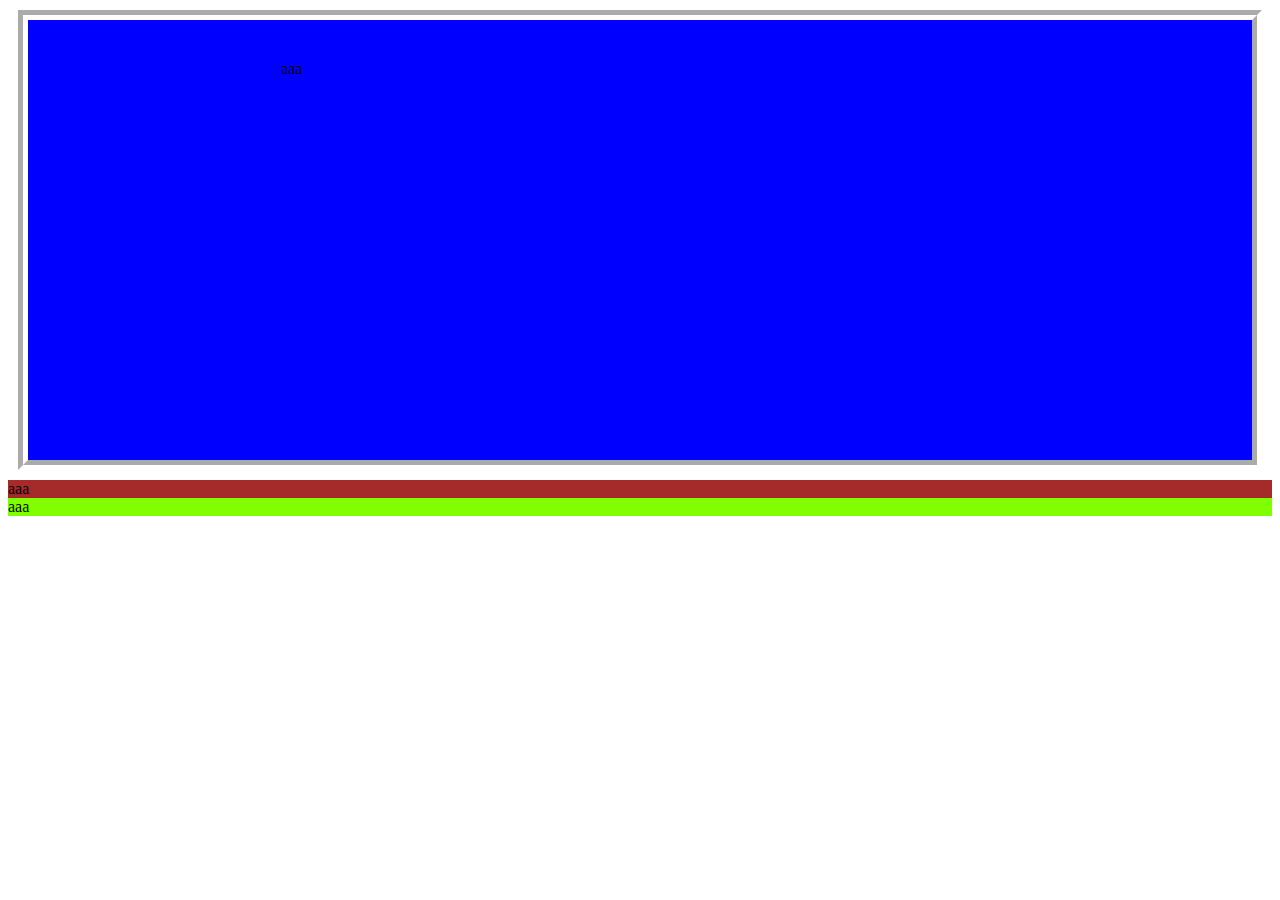
<file: Módulo 2/Aula 01, dps de muito tempo/index.html>
<!DOCTYPE html>
<html lang="pt-br">
<head>
    <meta charset="UTF-8">
    <meta name="viewport" content="width=device-width, initial-scale=1.0">
    <title>muito tempo</title>
    <link rel="stylesheet" href="style.css">
</head>
<body>
    <div class="primeiradiv">
aaa
    </div>
    <div class="segundadiv">
aaa
    </div>
    <div class="terceiradiv">
aaa
    </div>
</body>
</html>
</file>
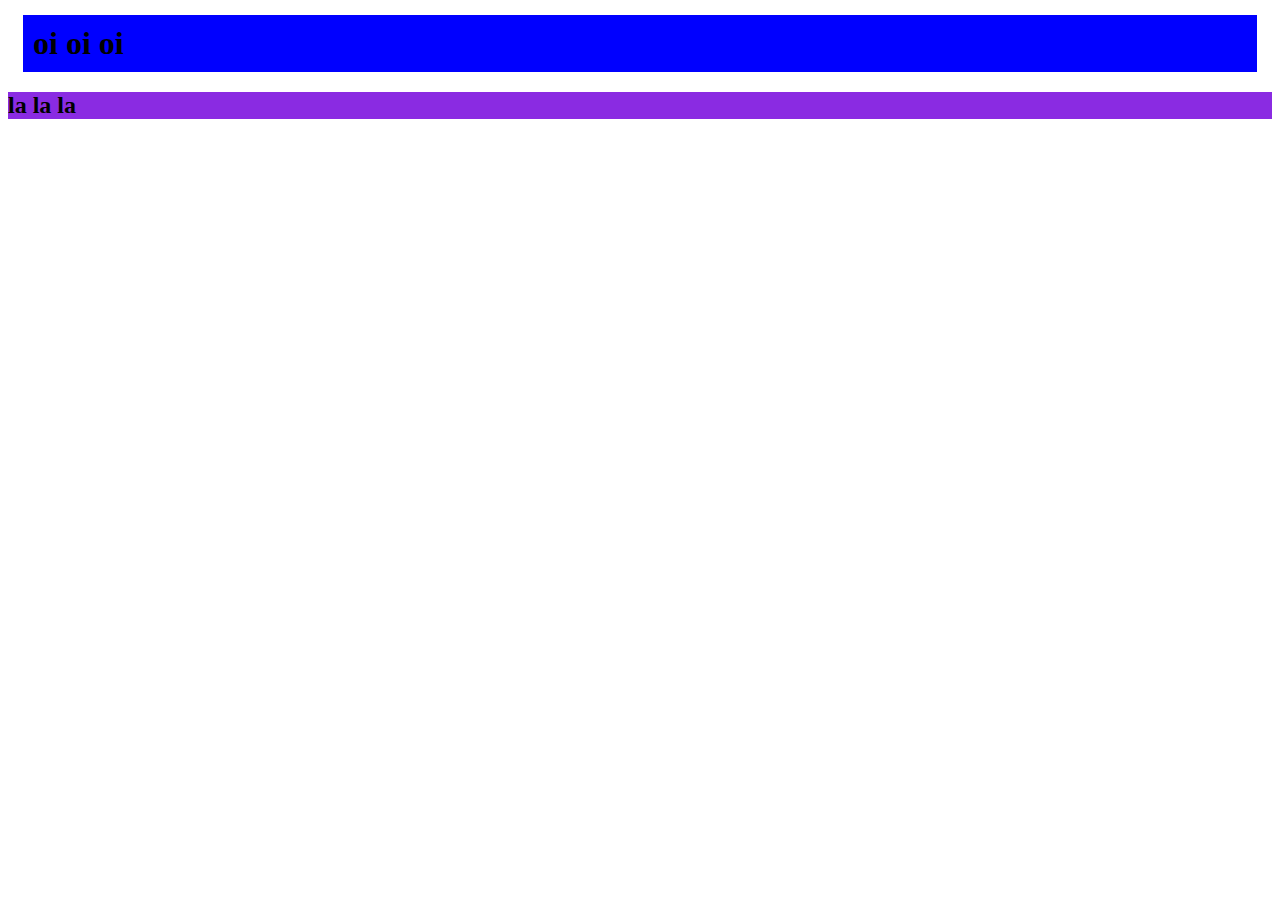
<file: Módulo 2/aula 02 - box model e inline-mode/index.html>
<!DOCTYPE html>
<html lang="pt-br">
<head>
    <meta charset="UTF-8">
    <meta name="viewport" content="width=device-width, initial-scale=1.0">
    <title>box model</title>
    <link rel="stylesheet" href="style.css">
</head>
<body>
  <h1>oi oi oi</h1>
  <h2>la la la</h2>
</body>
</html>
</file>
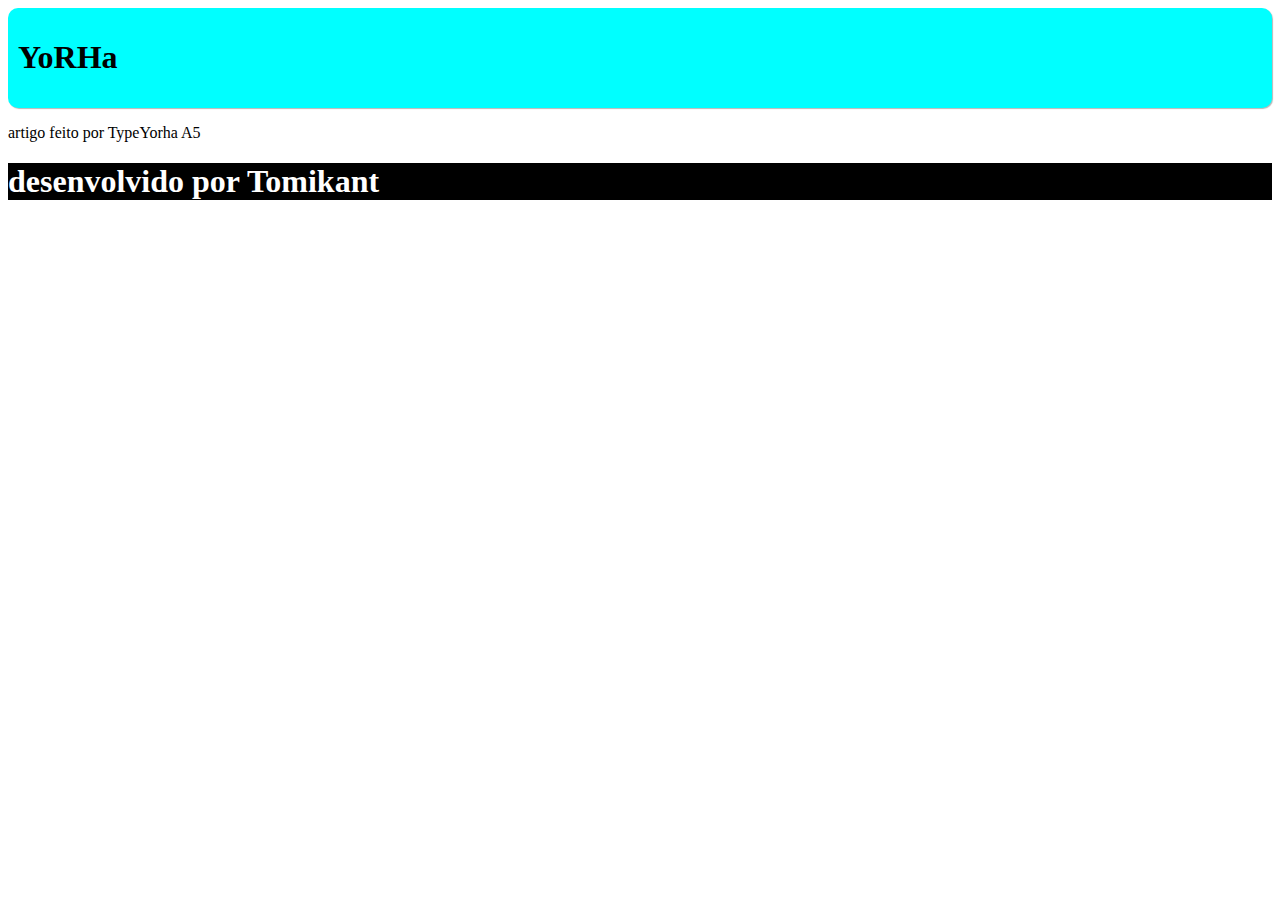
<file: Módulo 2/aula 03 - html semantico_divs semanticas/index.html>
<!DOCTYPE html>
<html lang="en">
<head>
    <meta charset="UTF-8">
    <meta name="viewport" content="width=device-width, initial-scale=1.0">
    <link rel="stylesheet" href="style.css">
    <title>Semantica</title>
</head>
<body>
    <header>
        <h1>YoRHa</h1>
        <nav>

        </nav>
    </header>
    <main>
        <section id="principal">

        </section>
        <section id="noticias">
            <article>

                <aside>
                    <p>artigo feito por TypeYorha A5</p>
                </aside>
            </article>
            <article>
                
            </article>
        </section>
    </main>
    <footer>
    <h1>
        desenvolvido por Tomikant
    </h1>                         
    </footer>
</body>
</html>
</file>
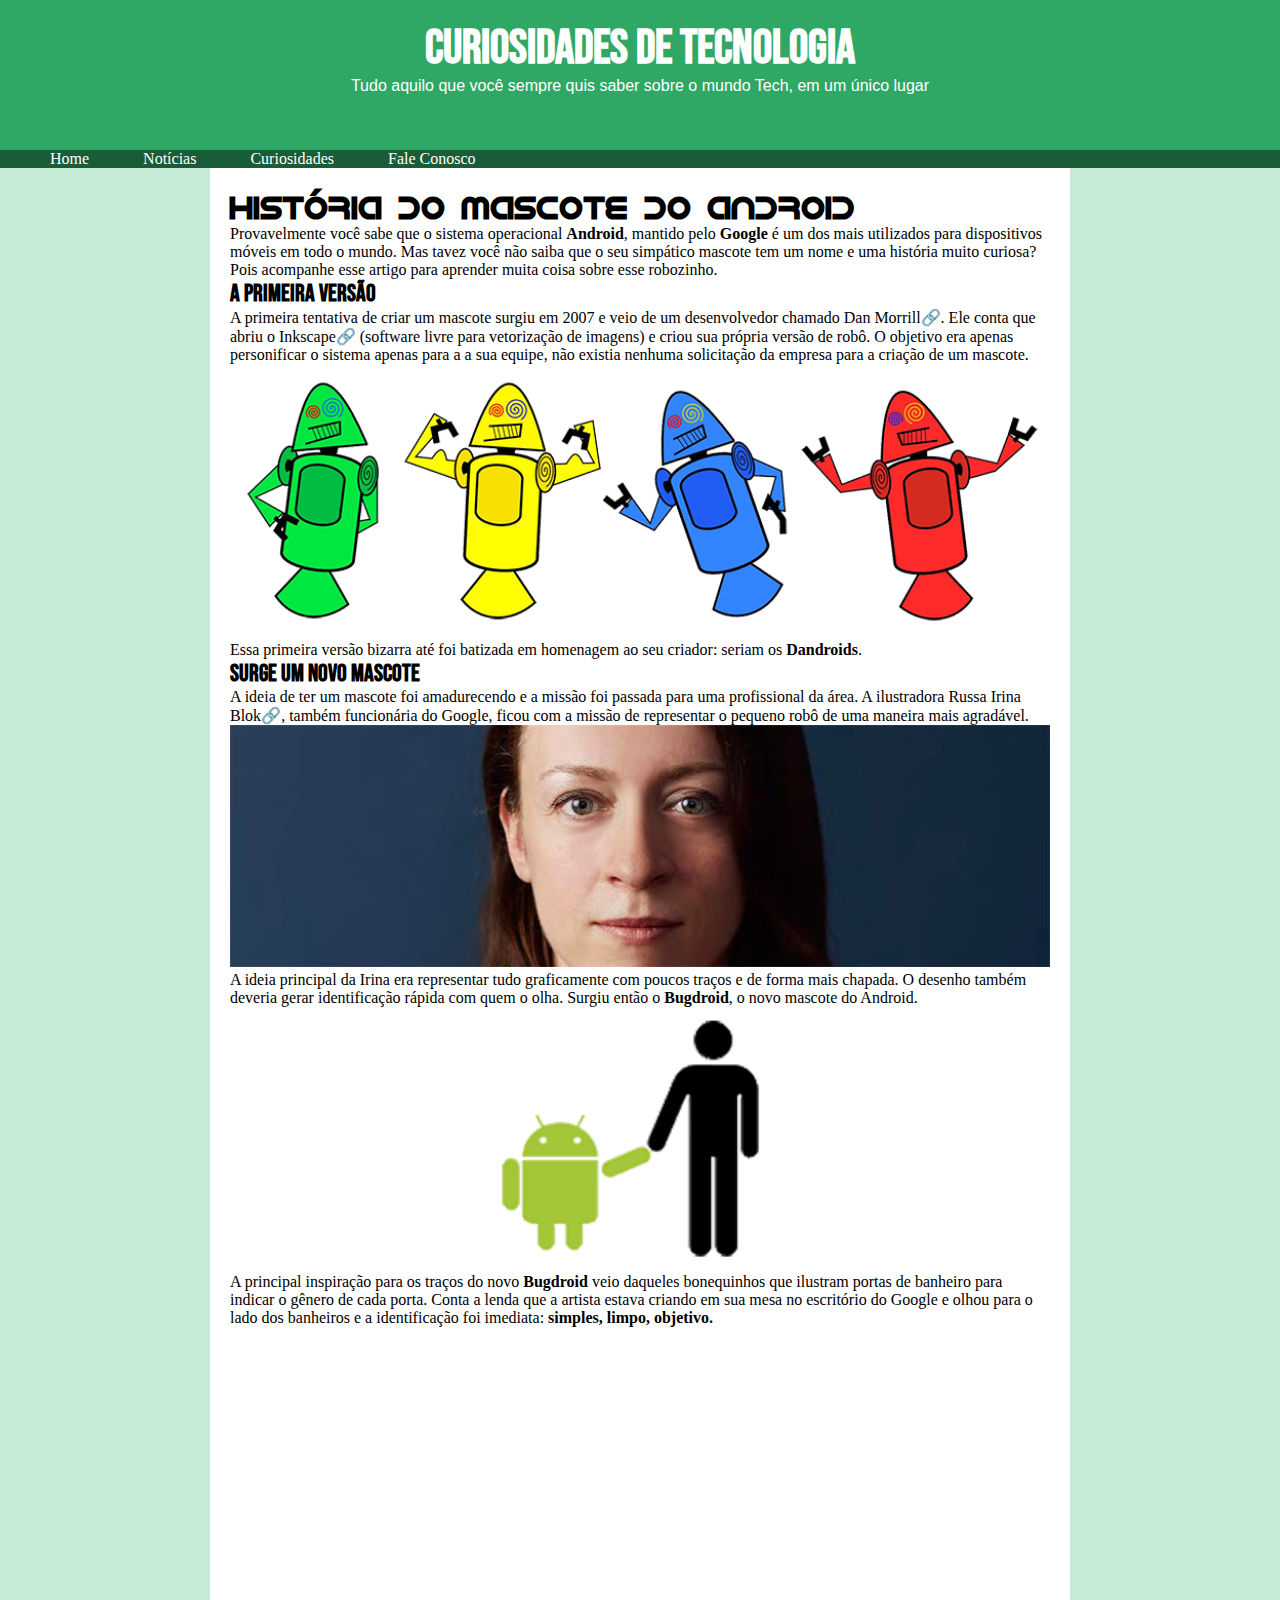
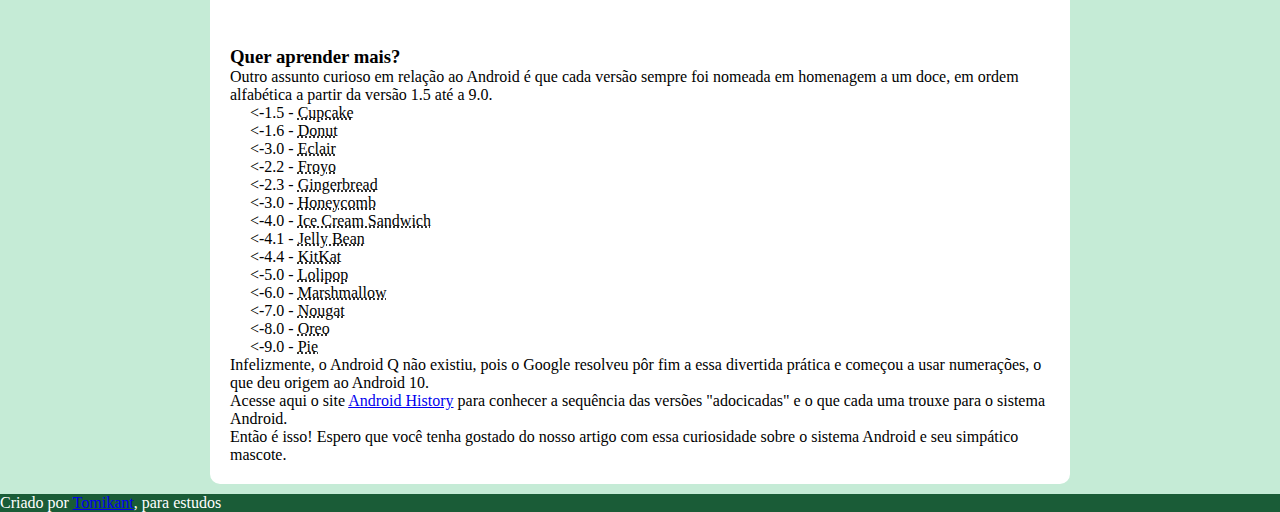
<file: Módulo 2/aula 04 desafio/index.html>
<!DOCTYPE html>
<html lang="pt-br">
<head>
    <meta charset="UTF-8">
    <meta name="viewport" content="width=device-width, initial-scale=1.0">
    <title>Android</title>
    <link rel="stylesheet" href="style.css">
    <link rel="shortcut icon" href="imagens/favicon.ico" type="image/x-icon">
</head>
<body>
    <header>
        <h1>Curiosidades de Tecnologia</h1>

        <p>Tudo aquilo que você sempre quis saber sobre o mundo Tech, em um único lugar</p>
    </header>
    <nav>
        <a href="#">Home</a>
        <a href="#">Notícias</a>
        <a href="#">Curiosidades</a>
        <a href="#">Fale Conosco</a>
    </nav>
    <main>
        <article>
            <h1>História do Mascote do Android</h1>

            <p>Provavelmente você sabe que o sistema operacional <strong>Android</strong>, mantido pelo <strong>Google</strong> é um dos mais utilizados para dispositivos móveis em todo o mundo. Mas tavez você não saiba que o seu simpático mascote tem um nome e uma história muito curiosa? Pois acompanhe esse artigo para aprender muita coisa sobre esse robozinho.</p>

            <h2>A primeira versão</h2>

            <p>A primeira tentativa de criar um mascote surgiu em 2007 e veio de um desenvolvedor chamado <a href="https://androidcommunity.com/dan-morrill-shows-us-the-android-mascot-that-almost-was-20130103/" target="_blank" rel="external">Dan Morrill</a>. Ele conta que abriu o <a href="https://inkscape.org/pt-br/" target="_blank" rel="external">Inkscape</a> (software livre para vetorização de imagens) e criou sua própria versão de robô. O objetivo era apenas personificar o sistema apenas para a a sua equipe, não existia nenhuma solicitação da empresa para a criação de um mascote.</p>

            <img src="imagens/dan-droids.png" alt="">

            <p>Essa primeira versão bizarra até foi batizada em homenagem ao seu criador: seriam os <strong>Dandroids</strong>.</p>

            <h2>Surge um novo mascote</h2>

            <p>A ideia de ter um mascote foi amadurecendo e a missão foi passada para uma profissional da área. A ilustradora Russa <a href="https://www.irinablok.com/" target="_blank" rel="external">Irina Blok</a>, também funcionária do Google, ficou com a missão de representar o pequeno robô de uma maneira mais agradável.</p>

            <img src="imagens/irina-blok.jpg" alt="">

            <p>A ideia principal da Irina era representar tudo graficamente com poucos traços e de forma mais chapada. O desenho também deveria gerar identificação rápida com quem o olha. Surgiu então o <strong>Bugdroid</strong>, o novo mascote do Android.</p>

            <img src="imagens/bugdroid.png" class="androidgoogle" alt="">

            <p>A principal inspiração para os traços do novo <strong>Bugdroid</strong> veio daqueles bonequinhos que ilustram portas de banheiro para indicar o gênero de cada porta. Conta a lenda que a artista estava criando em sua mesa no escritório do Google e olhou para o lado dos banheiros e a identificação foi imediata: <strong>simples, limpo, objetivo.</strong></p>

            <section>
                <iframe width="560" height="315" src="https://www.youtube.com/embed/l2UDgpLz20M?si=zcFjBGTnUpT4gZ3U" title="YouTube video player" frameborder="0" allow="accelerometer; autoplay; clipboard-write; encrypted-media; gyroscope; picture-in-picture; web-share" referrerpolicy="strict-origin-when-cross-origin" allowfullscreen></iframe>
            </section>
        </article>
        <aside>
            <h3>Quer aprender mais?</h3> 

            <p>Outro assunto curioso em relação ao Android é que cada versão sempre foi nomeada em homenagem a um doce, em ordem alfabética a partir da versão 1.5 até a 9.0.</p>

            <ul>
                <li>1.5 - <abbr title="Bolo de Copo">Cupcake</abbr></li>
                <li>1.6 - <abbr title="Rosquinha">Donut</abbr></li>
                <li>3.0 - <abbr title="Bomba">Eclair</abbr></li>
                <li>2.2 - <abbr title="Iogorte Congelado">Froyo</abbr></li>
                <li>2.3 - <abbr title="Biscoito de Gengibre">Gingerbread</abbr></li>
                <li>3.0 - <abbr title="Favo de Mel">Honeycomb</abbr></li>
                <li>4.0 - <abbr title="Sandúiche de Sorvete">Ice Cream Sandwich</abbr></li>
                <li>4.1 - <abbr title="Jujuba">Jelly Bean</abbr></li>
                <li>4.4 - <abbr title="Kitkat">KitKat</abbr></li>
                <li>5.0 - <abbr title="Pirulito">Lolipop</abbr></li>
                <li>6.0 - <abbr title="Marsmallow">Marshmallow</abbr></li>
                <li>7.0 - <abbr title="Torrone">Nougat</abbr></li>
                <li>8.0 - <abbr title="Oreo">Oreo</abbr></li>
                <li>9.0 - <abbr title="Torta">Pie</abbr></li>
            </ul>

            <p>Infelizmente, o Android Q não existiu, pois o Google resolveu pôr fim a essa divertida prática e começou a usar numerações, o que deu origem ao Android 10.</p>

            <p>Acesse aqui o site <a href="https://www.android.com/intl/pt_br/what-is-android/" target="_blank" rel="external">Android History</a> para conhecer a sequência das versões "adocicadas" e o que cada uma trouxe para o sistema Android.</p>

            <p>Então é isso! Espero que você tenha gostado do nosso artigo com essa curiosidade sobre o sistema Android e seu simpático mascote.</p>
        </aside>
    </main>
    <footer>
        <p>Criado por <a href="https://github.com/Tomikantt" target="_blank" rel="external">Tomikant</a>, para estudos</p>
    </footer>
</body>
</html>
</file>
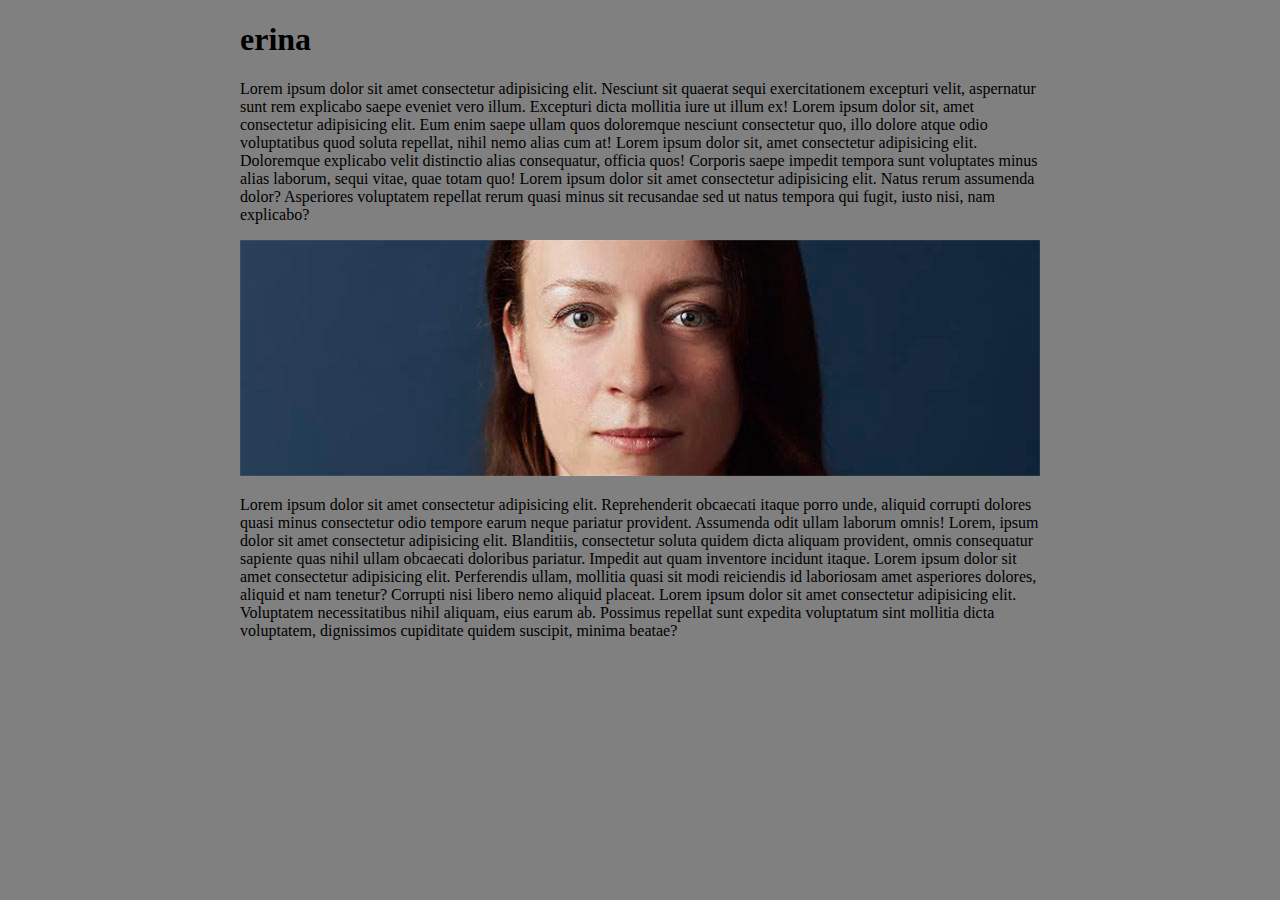
<file: Módulo 2/aula 05 responsividade/index.html>
<!DOCTYPE html>
<html lang="pt-br">
<head>
    <meta charset="UTF-8">
    <meta name="viewport" content="width=device-width, initial-scale=1.0">
    <title>responsividade</title>
    <link rel="stylesheet" href="style.css">
</head>
    <body>
        <main>
            <h1>
              erina
            </h1>
            <p>
                Lorem ipsum dolor sit amet consectetur adipisicing elit. Nesciunt sit quaerat sequi exercitationem excepturi velit, aspernatur sunt rem explicabo saepe eveniet vero illum. Excepturi dicta mollitia iure ut illum ex! Lorem ipsum dolor sit, amet consectetur adipisicing elit. Eum enim saepe ullam quos doloremque nesciunt consectetur quo, illo dolore atque odio voluptatibus quod soluta repellat, nihil nemo alias cum at! Lorem ipsum dolor sit, amet consectetur adipisicing elit. Doloremque explicabo velit distinctio alias consequatur, officia quos! Corporis saepe impedit tempora sunt voluptates minus alias laborum, sequi vitae, quae totam quo! Lorem ipsum dolor sit amet consectetur adipisicing elit. Natus rerum assumenda dolor? Asperiores voluptatem repellat rerum quasi minus sit recusandae sed ut natus tempora qui fugit, iusto nisi, nam explicabo?
            </p>
            <img src="imagens/irina-blok.jpg" alt="">
            <p>
                Lorem ipsum dolor sit amet consectetur adipisicing elit. Reprehenderit obcaecati itaque porro unde, aliquid corrupti dolores quasi minus consectetur odio tempore earum neque pariatur provident. Assumenda odit ullam laborum omnis! Lorem, ipsum dolor sit amet consectetur adipisicing elit. Blanditiis, consectetur soluta quidem dicta aliquam provident, omnis consequatur sapiente quas nihil ullam obcaecati doloribus pariatur. Impedit aut quam inventore incidunt itaque. Lorem ipsum dolor sit amet consectetur adipisicing elit. Perferendis ullam, mollitia quasi sit modi reiciendis id laboriosam amet asperiores dolores, aliquid et nam tenetur? Corrupti nisi libero nemo aliquid placeat. Lorem ipsum dolor sit amet consectetur adipisicing elit. Voluptatem necessitatibus nihil aliquam, eius earum ab. Possimus repellat sunt expedita voluptatum sint mollitia dicta voluptatem, dignissimos cupiditate quidem suscipit, minima beatae?
            </p>
        </main>
    </body>
</html>
</file>
<file: Módulo 2/Aula 01, dps de muito tempo/style.css>
@charset "UTF-8";

.primeiradiv {
    background-color: blue;
    height: 400px;
    width: 200;
    padding-left: 20%;
    margin: 20px;
    padding-top: 40px;
    outline: 10px groove white}
.segundadiv {
    background-color: brown;
    height: 200;
    width: 200;
}
.terceiradiv {
    background-color: chartreuse;
    height: 200;
    width: 200;
}
</file>
<file: Módulo 2/aula 02 - box model e inline-mode/style.css>
@charset "UTF-8";

h1 {
    background-color: blue;
    border: 21px;
    margin: 15px;
    padding: 10px 10px;
}
h2 {
    background-color: blueviolet;
}
</file>
<file: Módulo 2/aula 03 - html semantico_divs semanticas/style.css>
@charset "UTF-8";

header {
    padding: 10px;
    margin: 0px;
    background-color: aqua;
    border-radius: 10px;
    box-shadow: 1px 1px 1px rgba(0, 0, 0, 0.288)
}
footer {
    background-color: black;
    color: white
}
</file>
<file: Módulo 2/aula 04 desafio/style.css>
@charset "UTF-8";

@import url('https://fonts.googleapis.com/css2?family=Bebas+Neue&display=swap');

@font-face {
    font-family: android;
    src: url('fontes/idroid.otf') format('opentype');
    font-weight: normal;
    font-style: normal;
}

:root {
    --cor0:#c5ebd6;
    --cor1:#c5ebd6;
    --cor2:#83e1ad;
    --cor3:#3ddc84;
    --cor4:#2fa866;
    --cor5:#1a5c37;
    --cor6:#063d1e;

    --fonte-padrao: arial, verdana, helvetica, sans-serif;
    --fonte-destaque: 'bebas neue', cursive;
    --fonte-android: 'android', cursive;
}

* {
    margin: 0;
    padding: 0;
}

body {
    background-color:var(--cor0)
}

header {
    background-color: var(--cor4);
    min-height: 150px;
    text-align: center;
}

header h1 {
    color: white;
    font-family: var(--fonte-destaque);
    padding-top: 20px;
    font-size: 3em;
}

header p {
    color: white;
    font-family: var(--fonte-padrao);
}

nav {
    background-color: var(--cor5);
}

nav a {
    color: white;
    text-decoration: none;
    margin-left: 50px;
}

nav a:hover {
    background-color: aqua;
    border-radius: 6px;
}

main {
    background-color: white;
    max-width: 820px;
    margin: auto;
    margin-bottom: 10px;
    border-bottom-left-radius: 10px;
    border-bottom-right-radius: 10px;
    padding: 20px;
}

main img {
    width: 100%;
}

main iframe {
    width: 100%;
}

.androidgoogle {
    width: 50%;
    display: block;
    margin: auto;
}

article h1 {
    font-family: var(--fonte-android)
}

article h2 {
    font-family: var(--fonte-destaque);
}

article a {
    text-decoration: none;
    color: black;
}

article a::after {
    content: '🔗';
}

aside {

}

aside ul li {
margin-left: 20px;
list-style: none;
}

aside ul li::before {
    content: '<-';
}

footer {
    background-color: var(--cor5);
    color: white;
    text-decoration: none;
}

footer p:visited {
    color: white;
    text-decoration: none;
}
</file>
<file: Módulo 2/aula 05 responsividade/style.css>
@charset "UTF-8";

body {
    background-color: gray;
}

main {
    max-width: 800px;
    margin: auto;
    min-width: 400px;
}

main img {
    width: 100%;
}
</file>
